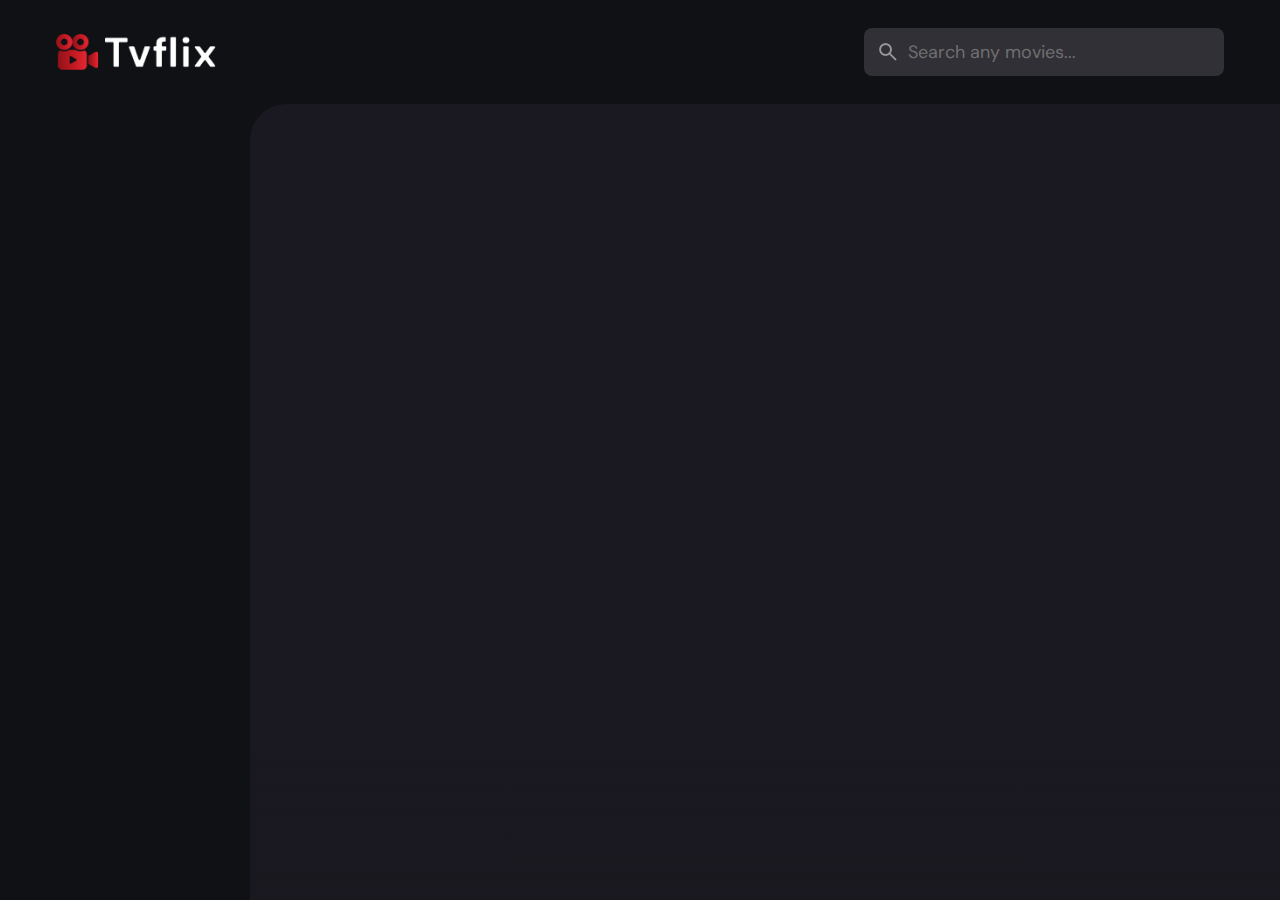
<file: index.html>
<!DOCTYPE html>
<html lang="en">
<head>
    <meta charset="UTF-8">
    <meta name="title" content="Tvflix">
    <meta name="viewport" content="width=device-width, initial-scale=1.0">
    <meta name="description" content="Explore the world of movies with Tvflix App. Discover top-rated, trending, and upcoming films, explore detailed movie information, and manage your watchlist and favorites. With a user-friendly interface, real-time search, and responsive design">
    
    <title>TVflix</title>
    <link rel="shortcut icon" href="favicon.svg" type="image/x-icon">

    <link rel="preconnect" href="https://fonts.googleapis.com">
    <link rel="preconnect" href="https://fonts.gstatic.com" crossorigin>
    <link href="https://fonts.googleapis.com/css2?family=DM+Sans:wght@400;700&display=swap" rel="stylesheet">

    <link rel="stylesheet" href="./assets/css/style.css">

    <script src="./assets/js/global.js" defer></script>
    <script src="./assets/js/index.js" type="module"></script>

</head>
<body>
    <header class="header">
        <a href="./index.html" class="logo">
            <img src="./assets/images/logo.png" width="140" height="32" alt="Tvflix home">
        </a>
        <div class="search-box" search-box>
            <div class="search-wrapper"search-wrapper>
                <input type="text" name="search" aria-label = "search movies" placeholder = "Search any movies..." autocomplete="off" class="search-field"search-field>
                <img src="./assets/images/search.png" width="24" height="24" alt="search" class="leading-icon">
            </div>
            <button class="search-btn" search-toggler search-close>
                <img src="./assets/images/close.png" width="24" height="24" alt="close search box">
            </button>
        </div>
        <button class="search-btn open-search" search-toggler menu-close >
            <img src="./assets/images/search.png" width="24" height="24" alt="close menu">
        </button>
        <button class="menu-btn" menu-btn menu-toggler>
            <img src="./assets/images/menu.png" alt="open menu" class="menu" width="24" height="24">
            <img src="./assets/images/menu-close.png" alt="close menu" class="close" width="24" height="24">
        </button>
    </header>
    <main>
        <nav class="sidebar"sidebar></nav>
        <div class="overlay" overlay menu-toggler>
        </div>
        <article class="container" page-content></article>
    </main>
</body>
</html>
</file>
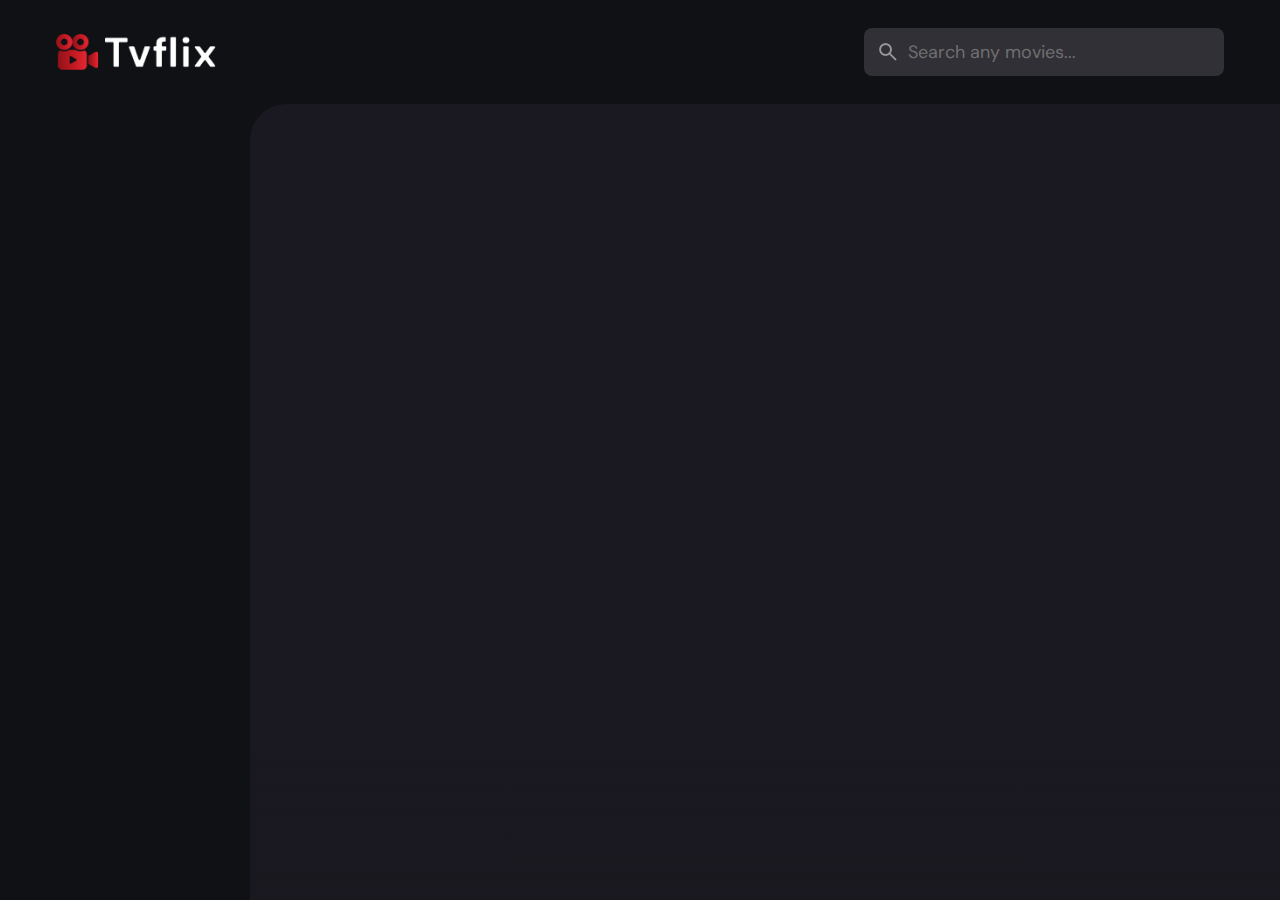
<file: detail.html>
<!DOCTYPE html>
<html lang="en">
<head>
    <meta charset="UTF-8">
    <meta name="viewport" content="width=device-width, initial-scale=1.0">
    <meta name="description" content="Tvflix is a popular movie app made by codewithsadee.">
    
    <link rel="shortcut icon" href="favicon.svg" type="image/x-icon">

    <link rel="preconnect" href="https://fonts.googleapis.com">
    <link rel="preconnect" href="https://fonts.gstatic.com" crossorigin>
    <link href="https://fonts.googleapis.com/css2?family=DM+Sans:wght@400;700&display=swap" rel="stylesheet">

    <link rel="stylesheet" href="./assets/css/style.css">

    <script src="./assets/js/global.js" defer></script>
    <script src="./assets/js/detail.js" type="module"></script>
</head>
<body>
    <header class="header">
        <a href="./index.html" class="logo">
            <img src="./assets/images/logo.png" width="140" height="32" alt="Tvflix home">
        </a>
        <div class="search-box" search-box>
            <div class="search-wrapper"search-wrapper>
                <input type="text" name="search" aria-label = "search movies" placeholder = "Search any movies..." autocomplete="off" class="search-field" search-field>
                <img src="./assets/images/search.png" width="24" height="24" alt="search" class="leading-icon">
            </div>
            <button class="search-btn" search-toggler search-close>
                <img src="./assets/images/close.png" width="24" height="24" alt="close search box">
            </button>
        </div>
        <button class="search-btn open-search" search-toggler menu-close>
            <img src="./assets/images/search.png" width="24" height="24" alt="close menu">
        </button>
        <button class="menu-btn" menu-btn menu-toggler>
            <img src="./assets/images/menu.png" alt="open menu" class="menu" width="24" height="24">
            <img src="./assets/images/menu-close.png" alt="close menu" class="close" width="24" height="24">
        </button>
    </header>
    <main>
        <nav class="sidebar" sidebar></div>
        </nav>
        <div class="overlay" overlay menu-toggler></div>
        <article class="container" page-content></article>
    </main>
</body>
</html>
</file>
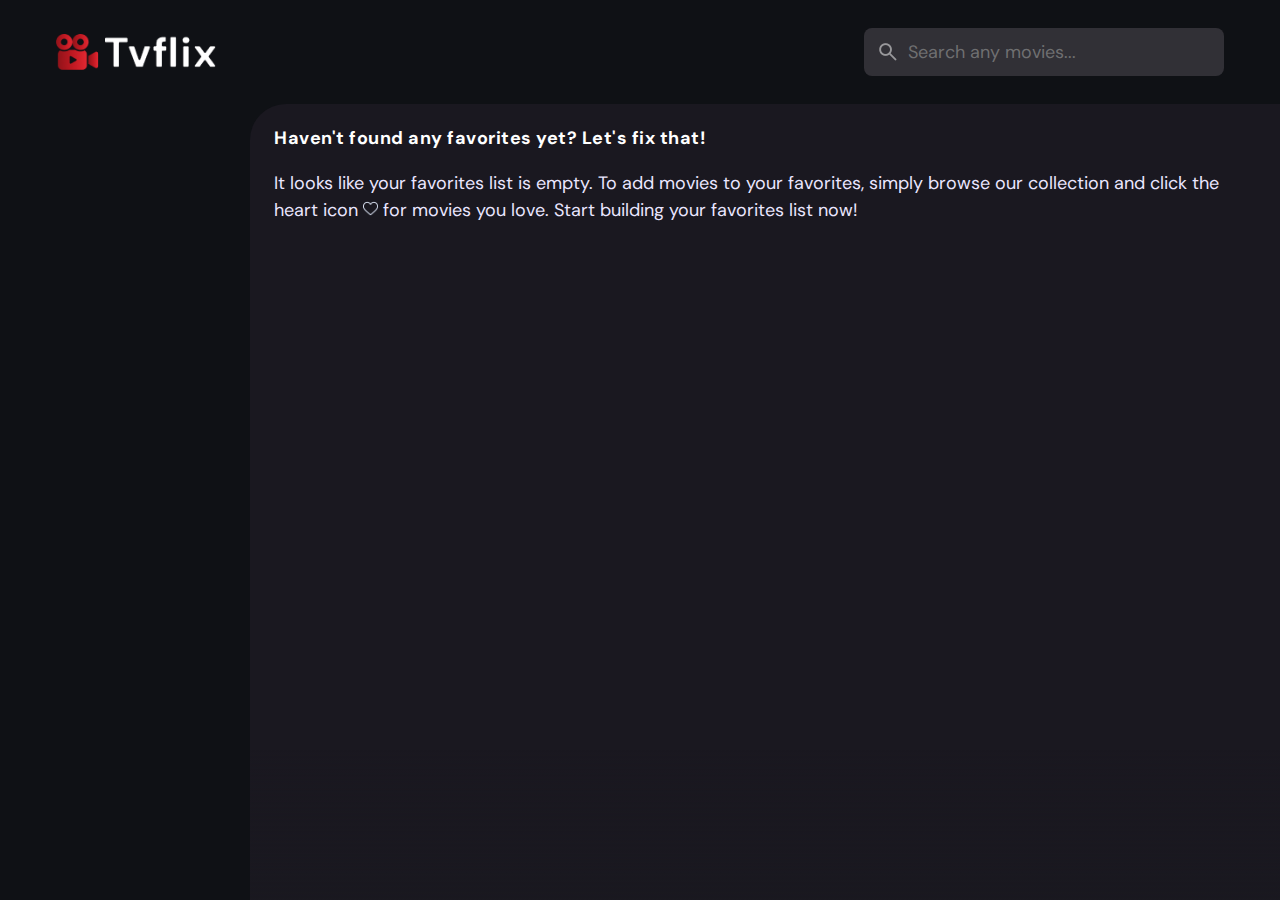
<file: favorites.html>
<!DOCTYPE html>
<html lang="en">
<head>
    <meta charset="UTF-8">
    <meta name="title" content="Tvflix">
    <meta name="viewport" content="width=device-width, initial-scale=1.0">
    <meta name="description" content="Explore the world of movies with Tvflix App. Discover top-rated, trending, and upcoming films, explore detailed movie information, and manage your watchlist and favorites. With a user-friendly interface, real-time search, and responsive design">
    
    <title>favorites</title>
    <link rel="shortcut icon" href="favicon.svg" type="image/x-icon">

    <link rel="preconnect" href="https://fonts.googleapis.com">
    <link rel="preconnect" href="https://fonts.gstatic.com" crossorigin>
    <link href="https://fonts.googleapis.com/css2?family=DM+Sans:wght@400;700&display=swap" rel="stylesheet">

    <link rel="stylesheet" href="./assets/css/style.css">

    <script src="./assets/js/global.js" defer></script>
    <script src="./assets/js/favorites.js" type="module"></script>
</head>
<body>
    <header class="header">
        <a href="./index.html" class="logo">
            <img src="./assets/images/logo.png" width="140" height="32" alt="Tvflix home">
        </a>
        <div class="search-box" search-box>
            <div class="search-wrapper"search-wrapper>
                <input type="text" name="search" aria-label = "search movies" placeholder = "Search any movies..." autocomplete="off" class="search-field"search-field>
                <img src="./assets/images/search.png" width="24" height="24" alt="search" class="leading-icon">
            </div>
            <button class="search-btn" search-toggler search-close>
                <img src="./assets/images/close.png" width="24" height="24" alt="close search box">
            </button>
        </div>
        <button class="search-btn open-search" search-toggler menu-close >
            <img src="./assets/images/search.png" width="24" height="24" alt="close menu">
        </button>
        <button class="menu-btn" menu-btn menu-toggler>
            <img src="./assets/images/menu.png" alt="open menu" class="menu" width="24" height="24">
            <img src="./assets/images/menu-close.png" alt="close menu" class="close" width="24" height="24">
        </button>
    </header>
    <main>
        <nav class="sidebar"sidebar></nav>
        <div class="overlay" overlay menu-toggler></div>
        <article class="container" page-content></article>
    </main>
</body>
</html>
</file>
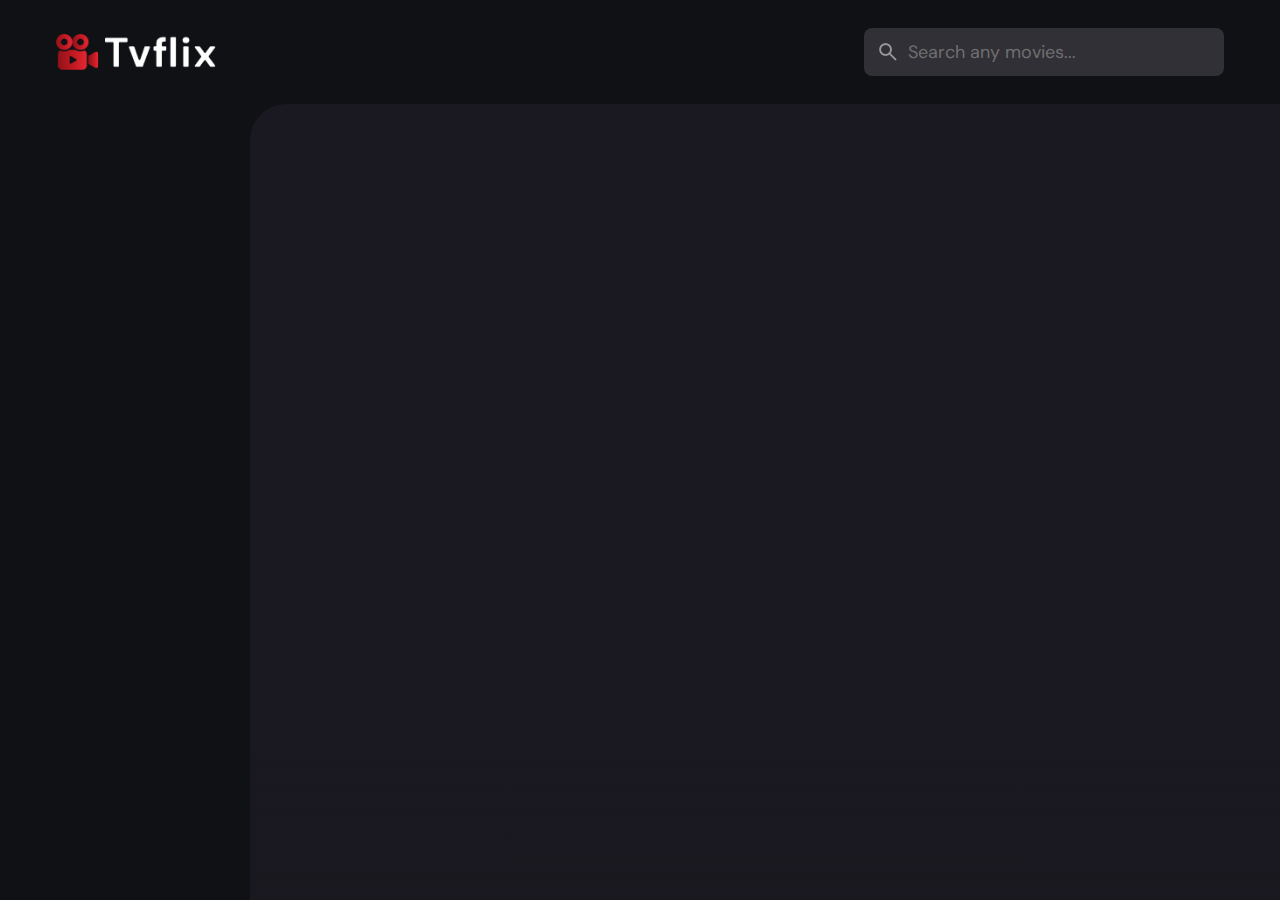
<file: movie-list.html>
<!DOCTYPE html>
<html lang="en">
<head>
    <meta charset="UTF-8">
    <meta name="viewport" content="width=device-width, initial-scale=1.0">
    <meta name="description" content="Explore the world of movies with Tvflix App. Discover top-rated, trending, and upcoming films, explore detailed movie information, and manage your watchlist and favorites. With a user-friendly interface, real-time search, and responsive design">
    
    <link rel="shortcut icon" href="favicon.svg" type="image/x-icon">

    <link rel="preconnect" href="https://fonts.googleapis.com">
    <link rel="preconnect" href="https://fonts.gstatic.com" crossorigin>
    <link href="https://fonts.googleapis.com/css2?family=DM+Sans:wght@400;700&display=swap" rel="stylesheet">

    <link rel="stylesheet" href="./assets/css/style.css">

    <script src="./assets/js/global.js" defer></script>
    <script src="./assets/js/movie-list.js" type="module"></script>
</head>
<body>
    <header class="header">
        <a href="./index.html" class="logo">
            <img src="./assets/images/logo.png" width="140" height="32" alt="Tvflix home">
        </a>
        <div class="search-box" search-box>
            <div class="search-wrapper"search-wrapper>
                <input type="text" name="search" aria-label = "search movies" placeholder = "Search any movies..." autocomplete="off" class="search-field" search-field>
                <img src="./assets/images/search.png" width="24" height="24" alt="search" class="leading-icon">
            </div>
            <button class="search-btn" search-toggler search-close>
                <img src="./assets/images/close.png" width="24" height="24" alt="close search box">
            </button>
        </div>
        <button class="search-btn open-search" search-toggler menu-close>
            <img src="./assets/images/search.png" width="24" height="24" alt="close menu">
        </button>
        <button class="menu-btn" menu-btn menu-toggler>
            <img src="./assets/images/menu.png" alt="open menu" class="menu" width="24" height="24">
            <img src="./assets/images/menu-close.png" alt="close menu" class="close" width="24" height="24">
        </button>
    </header>
    <main>
        <nav class="sidebar" sidebar></nav>
        <div class="overlay" overlay menu-toggler></div>
        <article class="container" page-content>
        </article>
    </main>
</body>
</html>
</file>
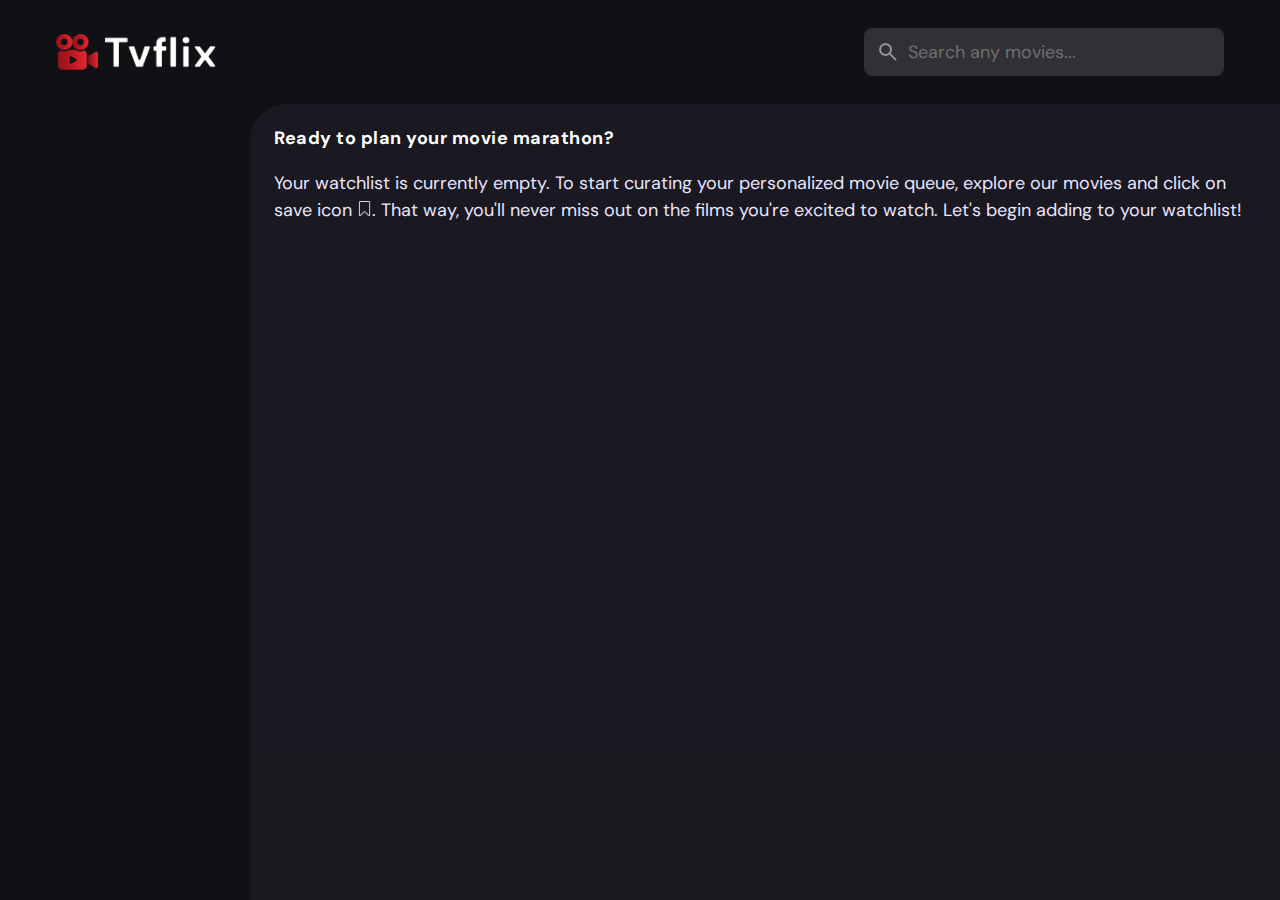
<file: watchlist.html>
<!DOCTYPE html>
<html lang="en">
<head>
    <meta charset="UTF-8">
    <meta name="title" content="Tvflix">
    <meta name="viewport" content="width=device-width, initial-scale=1.0">
    <meta name="description" content="Explore the world of movies with Tvflix App. Discover top-rated, trending, and upcoming films, explore detailed movie information, and manage your watchlist and favorites. With a user-friendly interface, real-time search, and responsive design">
    
    <title>Watchlist</title>
    <link rel="shortcut icon" href="favicon.svg" type="image/x-icon">

    <link rel="preconnect" href="https://fonts.googleapis.com">
    <link rel="preconnect" href="https://fonts.gstatic.com" crossorigin>
    <link href="https://fonts.googleapis.com/css2?family=DM+Sans:wght@400;700&display=swap" rel="stylesheet">

    <link rel="stylesheet" href="./assets/css/style.css">

    <script src="./assets/js/global.js" defer></script>
    <script src="./assets/js/watchlist.js" type="module"></script>
</head>
<body>
    <header class="header">
        <a href="./index.html" class="logo">
            <img src="./assets/images/logo.png" width="140" height="32" alt="Tvflix home">
        </a>
        <div class="search-box" search-box>
            <div class="search-wrapper"search-wrapper>
                <input type="text" name="search" aria-label = "search movies" placeholder = "Search any movies..." autocomplete="off" class="search-field"search-field>
                <img src="./assets/images/search.png" width="24" height="24" alt="search" class="leading-icon">
            </div>
            <button class="search-btn" search-toggler search-close>
                <img src="./assets/images/close.png" width="24" height="24" alt="close search box">
            </button>
        </div>
        <button class="search-btn open-search" search-toggler menu-close >
            <img src="./assets/images/search.png" width="24" height="24" alt="close menu">
        </button>
        <button class="menu-btn" menu-btn menu-toggler>
            <img src="./assets/images/menu.png" alt="open menu" class="menu" width="24" height="24">
            <img src="./assets/images/menu-close.png" alt="close menu" class="close" width="24" height="24">
        </button>
    </header>
    <main>
        <nav class="sidebar"sidebar></nav>
        <div class="overlay" overlay menu-toggler></div>
        <article class="container" page-content></article>
    </main>
</body>
</html>
</file>
<file: assets/css/style.css>
/* CUSTOM PROPERTY */

:root{
  /* Background color */
    --background: hsla(220, 17%, 7%, 1);
    --banner-background: hsla(250, 6%, 20%, 1);
    --white-alpha-20: hsla(0, 0%, 100%, 0.2);
    --on-background: hsla(220, 100%, 95%, 1);
    --on-surface: hsla(250, 100%, 95%, 1);
    --on-surface-variant: hsla(250, 1%, 44%, 1);
    --primary: hsla(349, 100%, 43%, 1);
    --primary-variant: hsla(349, 69%, 51%, 1);
    --rating-color: hsla(44, 100%, 49%, 1);
    --surface: hsla(250, 13%, 11%, 1);
    --text-color: hsla(250, 2%, 59%, 1);
    --white: hsla(0, 0%, 100%, 1);

  /* Gradient color */
    --banner-overlay: 90deg, hsl(220, 17%, 7%) 0%, hsla(220, 17%, 7%, 0.5) 100%;
    --bottom-overlay: 180deg, hsla(250, 13%, 11%, 0), hsla(250, 13%, 11%, 1);

  /* Typography */
  --ff-dm-sans: 'DM Sans', sans-serif;

  --fs-heading: 4rem;
  --fs-title-lg: 2.6rem;
  --fs-title: 2rem;
  --fs-body: 1.8rem;
  --fs-button: 1.5rem;
  --fs-label: 1.4rem;

  --weight-bold: 700;

  /* Shadow */
    --shadow-1: 0 1px 4px hsla(0, 0%, 0%, 0.75);
    --shadow-2: 0 2px 4px hsla(350, 100%, 43%, 0.3);
  
    /* Border Radius */
    --radius-4: 4px;
    --radius-8: 8px;
    --radius-16: 16px;
    --radius-24: 24px;
    --radius-36: 36px;
  
    /* Transition */
    --transition-short: 250ms ease;
    --transition-long: 500ms ease;
}

/* #RESET */

*,*::before,*::after{
  margin: 0;
  padding: 0;
  box-sizing: border-box;
}
img,span,button,input,a{
  display: block;
}
input,button{
  font: inherit;
  color: inherit;
  border: none;
  background-color: inherit;
}
a{
  color: inherit;
  text-decoration: none;
}
li{
  list-style: none;
}
img{
  height: auto;
}
input{
  width: 100%;
}
button{
  cursor: pointer;
}

html{
  font-family: var(--ff-dm-sans);
  font-size: 10px;
  scroll-behavior: smooth;
}
body{
  background-color: var(--background);
  color: var(--on-background);
  font-size: var(--fs-body);
  line-height: 1.5;
}
:focus-visible{
  outline-color: var(--primary-variant);
}
::-webkit-scrollbar{
  width: 8px;
  height: 8px;
}
::-webkit-scrollbar-thumb{
  background-color:var(--banner-background) ;
  border-radius: var(--radius-8);
}
select {
  background: transparent;
    margin: 0;
    box-sizing: border-box;
    -webkit-appearance: none;
       -moz-appearance: none;
            appearance: none;
    background-color: var(--background);
    border: thin solid var(--text-color);
    border-radius: 4px;
    display: inline-block;
    font-size: 12px;
    line-height: 1.5em;
    padding: 0.5em 3.5em 0.5em 1em;
    background-image: linear-gradient(45deg, transparent 50%, var(--text-color) 50%), linear-gradient(135deg, var(--text-color) 50%, transparent 50%), linear-gradient(to right, #ccc, #ccc);
    background-position: calc(100% - 10px),calc(100% - 5px),calc(100% - 20px);
    background-size: 5px 5px, 5px 5px, 1px 1.5em;
    background-repeat: no-repeat;
    color: var(--on-surface);
    width: 130px;
}
select:focus{
  background-image:
      linear-gradient(45deg, var(--primary) 50%, transparent 50%),
      linear-gradient(135deg, transparent 50%, var(--primary) 50%),
      linear-gradient(to right, #ccc, #ccc);
    background-position:
    calc(100% - 5px),calc(100% - 10px),calc(100% - 20px);
    background-size:
      5px 5px,
      5px 5px,
      1px 1.5em;
    background-repeat: no-repeat;
    border-color: var(--primary);
    outline: 0;
}
select:-moz-focusring {
  color: transparent;
  text-shadow: 0 0 0 #000;
}
/* 
#REUSED STYLE 
#############
*/
.search-wrapper::before,
.load-more::before{
  content: "";
  width: 20px;
  height: 20px;
  border: 3px solid var(--white);
  border-radius: var(--radius-24);
  border-inline-end-color: transparent;
  -webkit-animation: loading 500ms linear infinite;
          animation: loading 500ms linear infinite;
  display: none;
}
.search-wrapper::before{
  position: absolute;
  top: 14px;
  right: 14px;
}
.load-more{
  background-color: var(--primary-variant);
  margin-inline: auto;
  margin-block: 36px 60px;
}
.load-more:is(:hover, :focus-visible){
  --primary-variant : hsla(350, 67%, 39%, 1);
}
.load-more.loading::before{display: block;}
@-webkit-keyframes loading {
  0%{transform:rotate(0);}
  100%{transform:rotate(1turn);}
}
@keyframes loading {
  0%{transform:rotate(0);}
  100%{transform:rotate(1turn);}
}
.search-wrapper.searching::before{display: block;}
.heading,
.title,
.title-large{
  font-weight: var(--weight-bold);
  letter-spacing: 0.5px;
}
.title {font-size: var(--fs-title);}
.heading{
  color: var(--white);
  font-size: var(--fs-heading);
  line-height: 1.2;
}
.title-large{font-size: var(--fs-title-lg);}
.img-cover{
  width: 100%;
  height: 100%;
  -o-object-fit: cover;
     object-fit: cover;
}
.meta-list{
  display: flex;
  flex-wrap: wrap;
  justify-content: flex-start;
  align-items: center;
  gap: 12px;
}
.meta-item{
  display: flex;
  align-items: center;
  gap: 4px;
}
.btn{
  color: var(--white);
  font-size: var(--fs-button);
  font-weight: var(--weight-bold);
  max-width: -webkit-max-content;
  max-width: -moz-max-content;
  max-width: max-content;
  display: flex;
  align-items: center;
  gap: 12px;
  padding-block: 12px;
  padding-inline: 12px;
  border-radius: var(--radius-8);
  transition: var(--transition-short);
}
.card-badge{
  background-color: var(--banner-background);
  color: var(--white);
  font-size: var(--fs-label);
  font-weight: var(--weight-bold);
  padding-inline: 6px;
  border-radius: var(--radius-4);
}
.poster-box{
  background-image: url(../images/poster-bg-icon.png);
  aspect-ratio: 2/3;
}
.poster-box,
.video-card{
  background-repeat: no-repeat;
  background-size: 50px;
  background-position: center;
  background-color: var(--banner-background);
  border-radius: var(--radius-16);
  overflow: hidden;
}
.title-wrapper{-webkit-margin-after: 24px;margin-block-end: 24px;}
.slider-list{
  margin-inline: -20px;
  overflow-x: overlay;
  -webkit-padding-after: 16px;
          padding-block-end: 16px;
  -webkit-margin-after: -16px;
          margin-block-end: -16px;
}
.slider-list::-webkit-scrollbar-thumb{background-color: transparent;}
.slider-list:is(:hover,:focus-within)::-webkit-scrollbar-thumb{
  background-color: var(--banner-background);
}
.slider-list::-webkit-scrollbar-button{width: 20px;}
.slider-list .slider-inner{
  position: relative;
  display: flex;
  gap: 16px;
}
.slider-list .slider-inner::before,
.slider-list .slider-inner::after{
  content: "";
  min-width: 4px;
}
.separator{
  width: 4px;
  height: 4px;
  background-color: var(--white-alpha-20);
  border-radius: var(--radius-8);
}
.video-card{
  background-image: url(../images/video-bg-icon.png);
  aspect-ratio: 16/9;
  flex-shrink: 0;
  max-width: 500px;
  width: calc(100% - 40px);
}
.container::after,
.search-modal::after{
  content: "";
  position: fixed;
  bottom: 0;
  left: 0;
  width: 100%;
  height: 150px;
  background-image: linear-gradient(var(--bottom-overlay));
  z-index: 1;
  pointer-events: none;
}
.filter-sort{
  margin-top: -30px;
  -webkit-margin-after: 20px;
          margin-block-end: 20px;
}
.filter-sort{
  display: flex;
  gap: 10px;
  flex-wrap: wrap;
}
/* 
#HEADER 
#######
*/

.header{
  position: relative;
  padding-block: 24px;
  padding-inline: 16px;
  display: flex;
  justify-content: space-between;
  align-items: center;
  gap: 8px;
}
.header .logo{-webkit-margin-end: auto;margin-inline-end: auto;}
.search-btn, .menu-btn{padding: 12px;}
.search-btn{
  background-color: var(--banner-background);
  border-radius: var(--radius-8);
}
.search-btn img{
  opacity: 0.5;
  transition: var(--transition-short);
}
.search-btn:is(:hover ,:focus-visible) img{opacity: 1;}

.menu-btn.active .menu,
.menu-btn .close{display: none;}

.menu-btn.active .close,
.menu-btn .menu{display: block;}

.search-box{
  position: absolute;
  top: 0;
  left: 0;
  width: 100%;
  height: 100%;
  background-color: var(--background);
  padding: 24px 16px;
  display: flex;
  align-items: center;
  gap: 8px;
  z-index: 1;
  display: none;
}
.search-box.active{
  display: flex;
}
.search-wrapper{
  position: relative;
  flex-grow: 1;
}
.search-field{
  background-color: var(--banner-background);
  height: 48px;
  line-height: 48px;
  padding-inline: 44px 16px;
  border-radius: var(--radius-8);
  transition: var(--transition-short);
}
.search-field::-webkit-input-placeholder{color: var(--on-surface-variant);}
.search-field::-moz-placeholder{color: var(--on-surface-variant);}
.search-field:-ms-input-placeholder{color: var(--on-surface-variant);}
.search-field::-ms-input-placeholder{color: var(--on-surface-variant);}
.search-field::placeholder{color: var(--on-surface-variant);}
.search-field:hover{ 
  box-shadow: 0 0 0 2px var(--on-surface-variant);
}
.search-field:focus{
  box-shadow: 0 0 0 2px var(--on-surface);
  -webkit-padding-start: 16px;
          padding-inline-start: 16px;
  outline: none;
}
.search-wrapper .leading-icon{
  position: absolute;
  top: 50%;
  left: 12px;
  opacity: 0.5;
  transform: translateY(-50%);
  transition: var(--transition-short);
}
.search-wrapper:focus-within .leading-icon{opacity: 0;}

/*
SIDEBAR 
#######
*/

.sidebar{
  position: absolute;
  background-color: var(--background);
  top: 96px;
  bottom: 0;
  left: -340px;
  max-width: 340px;
  width: 100%;
  -webkit-border-before: 1px solid var(--banner-background);
          border-block-start: 1px solid var(--banner-background);
  overflow-y: overlay;
  visibility: hidden;
  transition: var(--transition-long);
  z-index: 3;
}
.sidebar.active{
  transform: translateX(340px);
  visibility: visible;
}
.sidebar-inner{
  display: grid;
  gap: 20px;
  padding-block: 36px;
}
.sidebar::-webkit-scrollbar-thumb{background-color: transparent;}
.sidebar:is(:hover,:focus-within)::-webkit-scrollbar-thumb{
  background-color: var(--banner-background);
}
.sidebar::-webkit-scrollbar-button{
  height: 16px;
}
.sidebar-list{padding-inline: 36px;}
.sidebar-link{
  color: var(--on-surface-variant);
  transition: var(--transition-long);
}
.sidebar-link:is(:hover,:focus-visible){color: var(--on-background);}
.sidebar-list{
  display: grid;
  gap: 8px;
}
.sidebar-list .title{-webkit-margin-after: 8px;margin-block-end: 8px;}
.overlay{
  position: fixed;
  top: 96px;
  left: 0;
  bottom: 0;
  width: 100%;
  background: var(--background);
  opacity: 0;
  pointer-events: none;
  transition: var(--transition-short);
  z-index: 2;
}
.overlay.active{
  opacity:80%;
  pointer-events: all;
}

/*
#HOME PAGE
##########
*/

.container{
  position: relative;
  background-color:var(--surface);
  color: var(--on-surface);
  padding: 24px 20px 48px;
  height: calc(100vh - 96px);
  overflow-y: overlay;
  z-index: 1;
}


/*
BANNER
#######
*/

.banner{
  position: relative;
  height: 700px;
  border-radius: var(--radius-24);
  overflow: hidden;
}

.banner-slider .slider-item{
  position: absolute;
  top: 0;
  left: 120%;
  width: 100%;
  height: 100%;
  background-color: var(--banner-background);
  opacity: 0;
  visibility: hidden;
  transition: opicity var(--transition-long);
}
.banner-slider .slider-item::before{
  content: "";
  position: absolute;
  inset: 0;
  background-image: linear-gradient(var(--banner-overlay));
}
.banner-slider .active{
  left: 0;
  opacity: 1;
  visibility: visible;
}
.banner-content{
  position: absolute;
  right: 24px;
  left: 24px;
  bottom: 206px;
  z-index: 1;
  color: var(--text-color);
}
.banner :is(.heading, .banner-text){
  display: -webkit-box;
  -webkit-box-orient: vertical;
  overflow: hidden;
}
.banner .heading{
  -webkit-line-clamp: 3;
  -webkit-margin-after: 16px;
          margin-block-end: 16px;
}
.banner .genre{margin-block: 12px;}
.banner-text{
  -webkit-line-clamp: 2;
  -webkit-margin-after: 24px;
          margin-block-end: 24px;
}
.banner .btn{background-color: var(--primary);}
.banner .btn:is(:hover ,:focus-visible){box-shadow: var(--shadow-2);}
.slider-control{
  position: absolute;
  bottom: 20px;
  left: 20px;
  right: 0;
  border-radius: var(--radius-16) 0 0 var(--radius-16) ;
  -moz-user-select: none;
   -ms-user-select: none;
       user-select: none;
  -webkit-user-select:none;
  padding: 4px 0 4px 4px;
  overflow-x: auto;
}
.slider-control::-webkit-scrollbar{display: none;}
.control-inner{
  display: flex;
  gap: 12px;
}
.control-inner::after{
  content: "";
  min-width: 12px;
}
.slider-control .slider-item{
  width: 100px;
  border-radius: var(--radius-8);
  flex-shrink: 0;
  -webkit-filter: brightness(0.4);
          filter: brightness(0.4);
}
.slider-control .active{
  -webkit-filter: brightness(1);
          filter: brightness(1);
  box-shadow: var(--shadow-1);
}
/*
MOVIE LIST
##########
*/
.movie-list{-webkit-padding-before: 32px;padding-block-start: 32px;}
.movie-card{
  position: relative;
  min-width: 200px;
}

.movie-card .card-banner{width: 100%;}
.movie-card .title{
  width: 100%;
  white-space: nowrap;
  text-overflow: ellipsis;
  overflow: hidden;
  margin-block: 8px 4px;
}
.movie-card .meta-list{justify-content: space-between;}
/*
watchlist and favorites
##########
*/

.movie-card .icons{
  position: absolute;
  top: 5px;
  right: 5px;
  display: flex;
  flex-direction: row;
  gap: 5px;
  opacity: 1;
  z-index: 4;
}
.movie-card:hover .icons{
  transition: var(--transition-short);
}
.movie-card .icons span{
  width: 40px;
  height: 40px;
  display: flex;
  align-items: center;
  justify-content: center;
  border-radius: 10px;
  background-color: hsla(250, 13%, 11%, 0.5);
  cursor: pointer;
  box-shadow:
  0 1px 1px hsl(0deg 0% 0% / 0.075),
  0 2px 2px hsl(0deg 0% 0% / 0.075),
  0 4px 4px hsl(0deg 0% 0% / 0.075),
  0 8px 8px hsl(0deg 0% 0% / 0.075),
  0 16px 16px hsl(0deg 0% 0% / 0.075);
}
.movie-card .icons span span{
  background-position: center;
  background-repeat: no-repeat;
  background-size: 20px;
  -webkit-filter: drop-shadow();
          filter: drop-shadow();
}
.movie-card .icons span span.watchlist:not(.added){
  background-image: url("../images/watch-later-stroke.png");
}

.movie-card .icons span span.favorites:not(.added){
  background-image: url("../images/love-stroke.png");
}
.movie-card .icons span span.watchlist.added{
  background-image: url("../images/watch-later-fill.png");
}
.movie-card .icons span span.favorites.added{
  background-image: url("../images/love-fill.png");
}
/* if device has no touch screen */
@media (any-pointer: fine) {
  .movie-card .icons{
    opacity: 0;
  }
  .movie-card:hover .icons{
    opacity: 1;
  }
  .movie-card .icons span:hover span.watchlist:not(.added){
    transition: var(--transition-short);
    background-image: url("../images/watch-later-fill.png");
  }
  .movie-card .icons span:hover span:not(.added){
    transition: var(--transition-short);
    background-image: url("../images/love-fill.png");
  }
  .movie-card .icons span:hover span.watchlist.added{
    transition: var(--transition-short);
    background-image: url("../images/watch-later-stroke.png");
  }
  .movie-card .icons span:hover span.favorites.added{
    transition: var(--transition-short);
    background-image: url("../images/love-stroke.png");
  }    
  
}
/*
  #DETAIL PAGE
  ############
*/
.backdrop-image{
  position: absolute;
  top: 0;
  left: 0;
  width: 100%;
  height: 600px;
  background-repeat: no-repeat;
  background-size: cover;
  background-position: center;
  z-index: -1;
}
.backdrop-image::after{
  content: "";
  position: absolute;
  inset: 0;
  background-image: linear-gradient(0deg, hsla(250,13%,11%,1),hsla(250,13%,11%,0.9));
}
.movie-detail .movie-poster{
  max-width: 300px;
  width: 100%;
}
.movie-detail .heading{margin-block: 24px 12px;}
.movie-detail :is(.meta-list, .genre){color: var(--text-color);}
.movie-detail .genre{-webkit-margin-after: 12px 16px;margin-block-end: 12px 16px;}
.detail-list {margin-block: 24px 32px;}
.movie-detail .list-item{
  display: flex;
  align-items: flex-start;
  gap: 8px;
}
.movie-detail .list-name{
  color: var(--text-color);
  min-width: 112px;
}

/* #MOVIE LIST PAGE */

.genre-list .title-wrapper{-webkit-margin-after: 56px;margin-block-end: 56px;}
.grid-list{
  display: grid;
  grid-template-columns: repeat(auto-fill, minmax(200px,1fr));
  -moz-column-gap: 16px;
       column-gap: 16px;
  row-gap: 20px;
}
:is(.genre-lis ,.search-modal) :is(.movie-card, .card-banner){width: 100%;}

/* #SEARCH MODAL */
.search-modal{
  position: fixed;
  top: 96px;
  left: 0;
  bottom: 0;
  width: 100%;
  background-color: var(--surface);
  padding: 50px 24px;
  overflow-y: overlay;
  z-index: 4;
  display: none;

}
.search-modal.active{display: block;}
.search-modal .lable{
  color: var(--primary-variant);
  font-weight: var(--weight-bold);
  -webkit-margin-after: 8px;
          margin-block-end: 8px;
}

/* #MEDIA QUERIES */
/* larger than 575px screen*/
@media (min-width: 575px) {
  /* home */
    .banner-content{
      right: auto;
      max-width: 500px;
    }
    .slider-control{left: calc(100% - 400px);}
  /* detail-page */
    .detail-content{max-width: 750px;}
}

/* larger than 768px screen*/
@media (min-width: 768px) {
  :root{
    --banner-overlay: 90deg,hsl(220, 17%, 7%) 0%, hsla(220, 17%, 7%, 0) 100%;
    --fs-heading: 5.rem;
  }
  /* home */
    .container{padding-inline: 24px;}
    .slider-list{margin-inline: -24px;}
    .search-btn{display: none;}
    .search-box{
      all: unset;
      display: block;
      width: 360px;
    }
    .bannre{height: 500px;}
    .banner-content{
      bottom: 50%;
      transform: translateY(50%);
      left: 50px;
    }
  /* detail */
    .movie-detail{
      display: flex;
      align-items: flex-start;
      gap: 40px;
    }
    .movie-detail .detail-box{flex-grow: 1;}
    .movie-detail .movie-poster{
      flex-shrink: 0;
      position: -webkit-sticky;
      position: sticky;
      top: 0;
    }
    .movie-detail .slider-list{
      -webkit-margin-start: 0;
              margin-inline-start: 0;
      border-radius: var(--radius-16) 0 0 var(--radius-16);
    }
    .movie-detail .slider-inner::before{display: none;}
}

/* larger than 1200px screen*/
@media (min-width: 1200px) {
  /* home */
    .header{padding:28px 56px ;}
    .logo img{width: 160px;}
    .menu-btn,
    .overlay{display: none;}
    main{
      display: grid;
      grid-template-columns: 250px 1fr;
    }
    .sidebar{
      position: static;
      visibility: visible;
      -webkit-border-before: 0;
              border-block-start: 0;
      height: calc(100vh - 104px);
    }
    .sidebar.active{transform: none;}
    .sidebar-list{padding-inline: 56px;}
    .container{
      height: calc(100vh - 104px);
      border-top-left-radius: var(--radius-36);
    }
    .banner-content{left: 100px;}
    .search-modal{
      top: 104px;
      padding: 60px;
    }
  /* detail */
    .backdrop-image{border-top-left-radius: var(--radius-36);}
}
</file>
